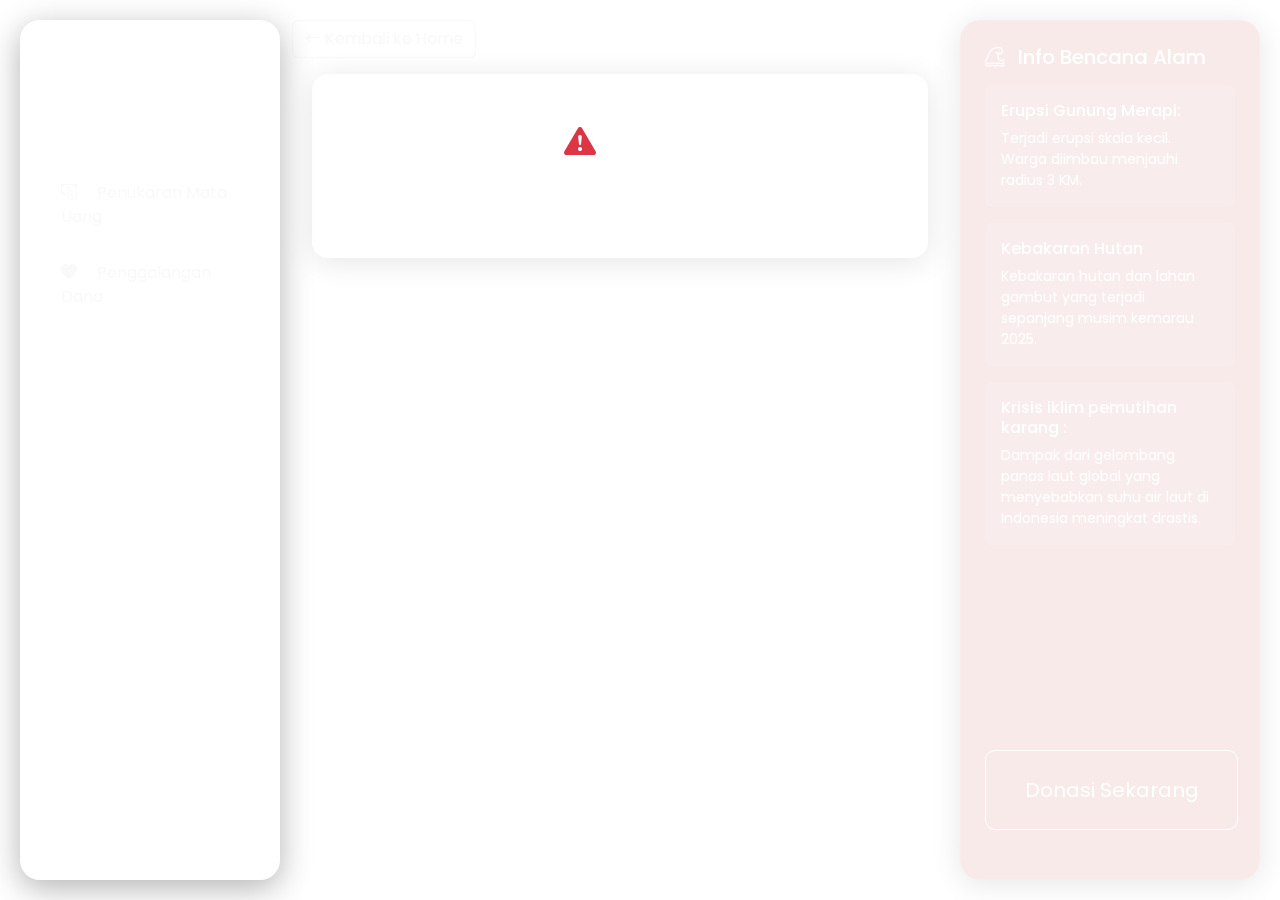
<file: detail.html>
<!DOCTYPE html>
<html lang="id">

<head>
  <meta charset="UTF-8">
  <meta name="viewport" content="width=device-width, initial-scale=1.0">
  <title>Detail Wisata - IndoExplore</title>

  <link href="https://cdn.jsdelivr.net/npm/bootstrap@5.3.3/dist/css/bootstrap.min.css" rel="stylesheet">

  <link href="https://cdn.jsdelivr.net/npm/bootstrap-icons@1.11.3/font/bootstrap-icons.css" rel="stylesheet">

  <link href="https://unpkg.com/aos@2.3.1/dist/aos.css" rel="stylesheet">

  <link rel="preconnect" href="https://fonts.googleapis.com">
  <link rel="preconnect" href="https://fonts.gstatic.com" crossorigin>
  <link href="https://fonts.googleapis.com/css2?family=Poppins:wght@300;400;600&display=swap" rel="stylesheet">

  <link rel="stylesheet" href="style.css">

  <link rel="stylesheet" href="detail.css">
</head>

<body>

  <aside class="sidebar">
    <div class="sidebar-header">
      <i class="bi bi-compass-fill me-2"></i>
      IndoExplore
    </div>
    <nav class="nav flex-column">
      <a class="nav-link active" href="index.html">
        <i class="bi bi-house-door-fill"></i>
        <span>Home</span>
      </a>
      <a class="nav-link" href="MataUang.html">
        <i class="bi bi-cash-coin"></i>
        <span>Penukaran Mata Uang</span>
      </a>
      <a class="nav-link" href="Donasi.html">
        <i class="bi bi-heart-fill"></i>
        <span>Penggalangan Dana</span>
      </a>
    </nav>
    <div class="sidebar-footer">
      <div class="profile-pic">
        <i class="bi bi-person-fill"></i>
      </div>
      <span class="profile-name">Username</span>
    </div>
  </aside>

  <aside class="disaster-panel" >
    <h5 class="mb-3"><i class="bi bi-tsunami me-2"></i> Info Bencana Alam</h5>
    <div class="alert alert-danger" role="alert">
      <h6 class="alert-heading">Erupsi Gunung Merapi:</h6>
      <p class="mb-0 small">
        Terjadi erupsi skala kecil. Warga diimbau menjauhi radius 3 KM.
      </p>
    </div>
    <div class="alert alert-danger" role="alert">
      <h6 class="alert-heading">Kebakaran Hutan</h6>
      <p class="mb-0 small">
        Kebakaran hutan dan lahan gambut yang terjadi sepanjang musim kemarau 2025.
      </p>
    </div>
    <div class="alert alert-danger" role="alert">
      <h6 class="alert-heading">Krisis iklim pemutihan karang :</h6>
      <p class="mb-0 small">
        Dampak dari gelombang panas laut global yang menyebabkan suhu air laut di Indonesia meningkat drastis.
      </p>
    </div>
    <a href="Donasi.html"><button class="btn">Donasi Sekarang</button></a>
  </aside>

  <main class="main-content">
    <div class="container-fluid">

      <div class="top-button-wrapper mb-3">

        <a href="index.html" class="btn btn-outline-light">
          <i class="bi bi-arrow-left"></i> Kembali ke Home
        </a>

        <div id="detail-counter" class="detail-page-counter">
        </div>

        <div id="detail-nav-buttons" class="detail-navigation">
        </div>

      </div>

      <div id="detail-content">
      </div>

    </div>
  </main>

  <script src="https://cdn.jsdelivr.net/npm/bootstrap@5.3.3/dist/js/bootstrap.bundle.min.js"></script>
  <script src="https://unpkg.com/aos@2.3.1/dist/aos.js"></script>
  <script src="data.js"></script>
  <script src="detail.js"></script>
</body>

</html>
</file>
<file: style.css>
/* Import Font */
body {
    font-family: 'Poppins', sans-serif;
    background-image: url('https://images4.alphacoders.com/590/thumb-1920-590125.jpg');
    background-size: cover;
    background-position: center;
    background-attachment: fixed;
    color: #ffffff;
    overflow-x: hidden;
}

/* Custom Scrollbar */
::-webkit-scrollbar {
    width: 8px;
    background: rgba(252, 165, 15, 0.1);
}

::-webkit-scrollbar-thumb {
    background: rgba(0, 0, 0, 0.3);
    border-radius: 10px;
}

::-webkit-scrollbar-thumb:hover {
    background: rgba(0, 0, 0, 0.5);
}

/* Glassmorphism Effect */
.glass-panel {
    background: rgba(255, 255, 255, 0.1);
    backdrop-filter: blur(15px);
    -webkit-backdrop-filter: blur(15px);
    border: 1px solid rgba(255, 255, 255, 0.2);
    border-radius: 16px;
    box-shadow: 0 4px 30px rgba(0, 0, 0, 0.1);
}

/* Sidebar */
.sidebar {
    position: fixed;
    top: 20px;
    left: 20px;
    bottom: 20px;
    width: 260px;
    z-index: 1000;
    padding: 1.5rem;
    transition: width 0.3s ease, transform 0.3s ease-in-out; /* Ditambah transisi transform */
    /* Terapkan glassmorphism */
    background: rgba(255, 255, 255, 0.08);
    backdrop-filter: blur(20px);
    -webkit-backdrop-filter: blur(20px);
    border: 1px solid rgba(255, 255, 255, 0.15);
    border-radius: 20px;
    box-shadow: 0 8px 32px 0 rgba(0, 0, 0, 0.3);
    display: flex;
    flex-direction: column;
}

.card-body {
    padding: 15px;
}

.sidebar-header {
    font-size: 1.5rem;
    font-weight: 600;
    text-align: center;
    margin-bottom: 2rem;
    color: #fff;
}

.sidebar .nav-link {
    color: rgba(247, 247, 247, 0.8);
    font-size: 1rem;
    padding: 0.75rem 1rem;
    margin-bottom: 0.5rem;
    border-radius: 10px;
    transition: all 0.3s ease;
}

.sidebar .nav-link i {
    margin-right: 1rem;
    width: 20px;
    text-align: center;
}

.sidebar .nav-link:hover,
.sidebar .nav-link.active {
    background: rgba(255, 255, 255, 0.2);
    color: #fff;
    transform: translateX(5px);
}

.sidebar-footer {
    display: flex;
    align-items: center;
    gap: 1rem;
    margin-top: auto; /* Diubah agar nempel bawah */
    padding-top: 1.5rem;
    border-top: 1px solid rgba(255, 255, 255, 0.2);
}

.profile-pic {
    flex-shrink: 0;
    width: 40px;
    height: 40px;
    border-radius: 50%;
    background: rgba(255, 255, 255, 0.2);
    display: flex;
    align-items: center;
    justify-content: center;
    color: #fff;
    font-size: 1.2rem;
}

.profile-name {
    color: #fff;
    font-weight: 600;
    white-space: nowrap;
    overflow: hidden;
    text-overflow: ellipsis;
}

/* Main Content */
.main-content {
    margin-left: 280px;
    /* Sidebar width + gap */
    margin-right: 320px;
    /* Disaster panel width + gap */
    padding: 20px;
    transition: margin-left 0.3s ease;
}

/* Disaster Panel */
.disaster-panel {
    position: fixed;
    top: 20px;
    right: 20px;
    bottom: 20px;
    width: 300px;
    z-index: 999;
    padding: 1.5rem;
    background: rgba(200, 50, 50, 0.1);
    backdrop-filter: blur(15px);
    -webkit-backdrop-filter: blur(15px);
    border: 1px solid rgba(255, 255, 255, 0.1);
    border-radius: 20px;
    box-shadow: 0 4px 30px rgba(0, 0, 0, 0.1);
}

.disaster-panel .alert {
    background: rgba(255, 255, 255, 0.1);
    border: none;
    color: #fff;
}

.disaster-panel .alert-heading {
    color: #fff;
}

.disaster-panel .btn {
    top: 85%;
    position: absolute;
    color: white;
    border-style: solid;
    border-color: white;
    border-radius: 10px;
    padding: 1.5rem;
    justify-content: space-between;
    align-items: center;
    text-align: center;
    width: 85%;
    font-size: 20px;
}

.disaster-panel .btn:hover {
    background-color: white;
    color: black;
}


/* Header Carousel */
#headerCarousel .carousel-item {
    height: 400px;
    background-size: cover;
    background-position: center;
    border-radius: 10px;
    overflow: hidden;
}

#headerCarousel .carousel-item::before {
    content: '';
    position: absolute;
    top: 0;
    left: 0;
    right: 0;
    bottom: 0;
    background: linear-gradient(to top, rgba(0, 0, 0, 0.7) 0%, rgba(0, 0, 0, 0) 60%);
}

#headerCarousel .carousel-caption {
    bottom: 40px;
    text-align: left;
    left: 40px;
    right: 40px;
}

#headerCarousel .carousel-caption h2 {
    font-weight: 600;
}

/* Filter Bar */
.filter-bar {
    padding: 1.5rem;
    margin-top: -60px;
    position: relative;
    z-index: 10;
    background: rgba(0, 0, 0, 0.1);
    backdrop-filter: blur(25px);
    -webkit-backdrop-filter: blur(15px);
    border: 1px solid rgba(255, 255, 255, 0.2);
    border-bottom-left-radius: 16px;
    border-bottom-right-radius: 16px;
    box-shadow: 0 4px 30px rgba(0, 0, 0, 0.1);
    display: flex !important;
}
.Text_filter{
    display: flex;
    gap: 10px;
    width: 95%;
}

.filter-bar .form-control,
.filter-bar .form-select {
    background-color: rgba(255, 255, 255, 0.1);
    border: 1px solid rgba(255, 255, 255, 0.2);
    color: #fff;
    border-radius: 8px;
}

.filter-bar .form-control::placeholder {
    color: rgba(255, 255, 255, 0.7);
}

.filter-bar .form-select {
    color: rgba(255, 255, 255, 0.7);
}

.filter-bar .form-select option {
    color: #333;
}

.filter-bar .input-group-text {
    background-color: rgba(29, 29, 29, 0.1);
    border: 1px solid rgba(255, 255, 255, 0.2);
    color: #fff;
    border-radius: 8px 0 0 8px;
}

.filter-bar .btn-primary {
    background: #0d6efd;
    border: none;
    border-radius: 8px;
    font-weight: 600;
}

/* Place Card */
.place-card {
    background: rgba(255, 255, 255, 0.1);
    backdrop-filter: blur(15px);
    -webkit-backdrop-filter: blur(15px);
    border: 1px solid rgba(255, 255, 255, 0.2);
    border-radius: 16px;
    overflow: hidden;
    transition: transform 0.3s ease, box-shadow 0.3s ease;
    box-shadow: 0 4px 30px rgba(0, 0, 0, 0.1);
}

.place-card:hover {
    transform: translateY(-5px);
    box-shadow: 0 10px 40px rgba(0, 0, 0, 0.2);
}

.place-card .card-img-top {
    height: 200px;
    object-fit: cover;
    transition: transform 0.3s ease;
}

.place-card:hover .card-img-top {
    transform: scale(1.05);
}

.place-card .card-body {
    color: #fff;
}

.place-card .card-title {
    font-weight: 600;
    margin-bottom: 0.5rem;
}

.place-card .card-location {
    font-size: 0.9rem;
    color: rgba(255, 255, 255, 0.8);
    margin-bottom: 1rem;
}

.place-card .card-location i {
    margin-right: 5px;
}

.place-card .card-text {
    font-size: 0.9rem;
    color: rgba(255, 255, 255, 0.9);
}
.title_tablet{
    display: none;
}

@media (max-width: 992px) {
    .filter-bar {
      display: flex !important; 
      flex-direction: row;
      gap: 1rem; 
    }
    .filter-bar .col-lg-3{
        width: 95%;
    }
    .filter-bar .col-lg-2{
        width: 95%;
    }
    .filter-bar .col-lg-5{
        width: 95%;
    }

    .Text_filter {
      display: grid;
      gap: 10px;
      flex: 1; 
    }
    
    .sidebar-header span{
        font-size: 20px
    }

    /* Style untuk Carousel di mobile/tablet */
    #headerCarousel .carousel-item {
        height: 300px;
    }

    #headerCarousel .carousel-caption {
        bottom: 20px;
        left: 20px;
        right: 20px;
    }

    #headerCarousel .carousel-caption h2 {
        font-size: 1.5rem;
    }

    /* Style untuk Tombol FAB AI */
    .fab-ai {
        right: 30px;
    }
}
.card-link {
    text-decoration: none;
    display: block;
}

.fab-ai {
    position: fixed;
    bottom: 30px;
    right: 320px;
    width: 60px;
    height: 60px;
    border-radius: 50%;
    background-color: #0d6efd;
    border: none;
    color: white;
    font-size: 2rem;
    display: flex;
    align-items: center;
    justify-content: center;
    box-shadow: 0 4px 15px rgba(0, 0, 0, 0.3);
    z-index: 1050;
    transition: all 0.3s ease;
    animation: pulse-animation 2s infinite;
}

.fab-ai:hover {
    transform: scale(1.1);
    box-shadow: 0 6px 20px rgba(0, 0, 0, 0.4);
}

@keyframes pulse-animation {
    0% {
        box-shadow: 0 0 0 0 rgba(13, 110, 253, 0.7);
    }

    70% {
        box-shadow: 0 0 0 15px rgba(13, 110, 253, 0);
    }

    100% {
        box-shadow: 0 0 0 0 rgba(13, 110, 253, 0);
    }
}

/* Styling Modal Chat */
#aiChatModal .modal-content {
    border: 1px solid rgba(255, 255, 255, 0.2);
    color: #fff;
}

#aiChatModal .modal-header {
    border-bottom: 1px solid rgba(255, 255, 255, 0.2);
}

#aiChatModal .modal-footer {
    border-top: 1px solid rgba(255, 255, 255, 0.2);
}

#aiChatModal .form-control {
    background-color: rgba(255, 255, 255, 0.1);
    border: 1px solid rgba(255, 255, 255, 0.2);
    color: #fff;
}

#aiChatModal .form-control::placeholder {
    color: rgba(255, 255, 255, 0.7);
}

/* Styling Chat Box */
#chat-box {
    height: 400px;
    display: flex;
    flex-direction: column;
    gap: 10px;
    padding: 1rem;
    overflow-y: auto;
}

.chat-bubble {
    padding: 10px 15px;
    border-radius: 15px;
    max-width: 80%;
    line-height: 1.5;
}

.chat-bubble.ai {
    background: rgba(255, 255, 255, 0.2);
    border-bottom-left-radius: 2px;
    align-self: flex-start;
}

.chat-bubble.user {
    background: #0d6efd;
    border-bottom-right-radius: 2px;
    align-self: end;
    color: white;
}

.chat-bubble.typing {
    font-style: italic;
    color: rgba(255, 255, 255, 0.7);
    background: none;
}
</file>
<file: detail.css>
/* Header Gambar Detail */
.detail-header {
    height: 50vh;
    /* 50% dari tinggi layar */
    background-size: cover;
    background-position: center;
    border-radius: 16px;
    position: relative;
    overflow: hidden;
    margin-bottom: 1.5rem;
    box-shadow: 0 8px 32px 0 rgba(0, 0, 0, 0.3);
}

.detail-header .overlay {
    position: absolute;
    bottom: 0;
    left: 0;
    right: 0;
    padding: 2rem;
    background: linear-gradient(to top, rgba(0, 0, 0, 0.9) 10%, rgba(0, 0, 0, 0) 100%);
}

.detail-header .overlay h1 {
    font-size: 3rem;
    font-weight: 600;
    color: #fff;
}

.detail-header .overlay .location {
    font-size: 1.2rem;
    color: rgba(255, 255, 255, 0.8);
}

.detail-body {
    padding: 2rem;
}

.detail-body h3 {
    font-weight: 600;
    margin-bottom: 1rem;
    border-left: 4px solid #0d6efd;
    /* Aksen biru modern */
    padding-left: 0.75rem;
}

.detail-body p {
    line-height: 1.8;
    color: rgba(255, 255, 255, 0.9);
}

.sidebar-footer {
    display: flex;
    align-items: center;
    gap: 1rem;
    /* Jarak antara foto dan nama */
    margin-top: 2rem;
    /* Jarak dari menu nav di atasnya */
    padding-top: 1.5rem;
    /* Jarak di dalam footer */
    border-top: 1px solid rgba(255, 255, 255, 0.2);
    /* Garis pemisah */
}

.profile-pic {
    flex-shrink: 0;
    /* Jangan sampai fotonya gepeng */
    width: 40px;
    height: 40px;
    border-radius: 50%;
    /* Membuatnya bulat */
    background: rgba(255, 255, 255, 0.2);
    display: flex;
    align-items: center;
    justify-content: center;
    color: #fff;
    font-size: 1.2rem;
    /* Ukuran ikon placeholder */
}

.profile-name {
    color: #fff;
    font-weight: 600;
    white-space: nowrap;
    overflow: hidden;
    text-overflow: ellipsis;
}

/* Galeri Foto */
.gallery-img {
    width: 100%;
    height: 120px;
    object-fit: cover;
    border-radius: 12px;
    cursor: pointer;
    transition: transform 0.3s ease, box-shadow 0.3s ease;
}

.gallery-img:hover {
    transform: scale(1.05);
    box-shadow: 0 4px 20px rgba(0, 0, 0, 0.2);
}

/* Peta */
.map-embed {
    border: 0;
    border-radius: 12px;
    width: 100%;
    height: 300px;
    filter: invert(90%) grayscale(40%);
    /* Filter agar cocok dengan tema gelap */
}

.col-lg-8 p {
    background-color: rgba(0, 0, 0, 0.3);
    text-shadow: -2px 2px 1px black;
    padding: 20px;
    border-radius: 10px;
    /* Black with 50% opacity */
}

@media (max-width: 768px) {
    .detail-header .overlay h1 {
        font-size: 2rem;
    }

    .top-button-wrapper {
        right: 20px;
        position: relative;
    }
    .sidebar{
        display: none;
    }
    .main-content{
        margin-left: 10px;
        width: 100% !important;
    }
    .detail-content{
        justify-content: space-between;
    }
}
@media (max-width: 992px) {
    .disaster-panel{
        display: none;
    }
    .main-content{
        width: 70%;
        left: 20%;
    }
}
    .top-button-wrapper {
        right: 20px;
        position: relative;
    }

.disaster-panel .btn {
    top: 85%;
    position: absolute;
    color: white;
    border-style: solid;
    border-color: white;
    border-radius: 10px;
    padding: 1.5rem;
    width: 85%;
    font-size: 20px;
}

.disaster-panel .btn:hover {
    background-color: white;
    color: black;
}

/* [BARU] Tombol Navigasi Detail */
.detail-navigation {
    display: flex;
    justify-content: flex-end;
}

/* ... (semua CSS lama Anda di atas) ... */

.disaster-panel .btn:hover {
    background-color: white;
    color: black;
}

.detail-navigation {
    display: flex;
    gap: 0.5rem;
}

.top-button-wrapper {
    display: flex;
    justify-content: space-between;
    align-items: center;
    gap: 10px;
}

/* Tombol Navigasi Detail */
.detail-navigation {
    display: flex;
    gap: 0.5rem;
}

.top-button-wrapper {
    display: flex;
    justify-content: space-between;
    align-items: center;
}

.detail-page-counter {
    font-size: 1rem;
    font-weight: 600;
    color: rgba(255, 255, 255, 0.9);
    /* Efek glassmorphism tipis */
    background: rgba(255, 255, 255, 0.1);
    padding: 0.375rem 1rem;
    border-radius: 0.375rem;
    border: 1px solid rgba(255, 255, 255, 0.2);
    white-space: nowrap;
}
</file>
